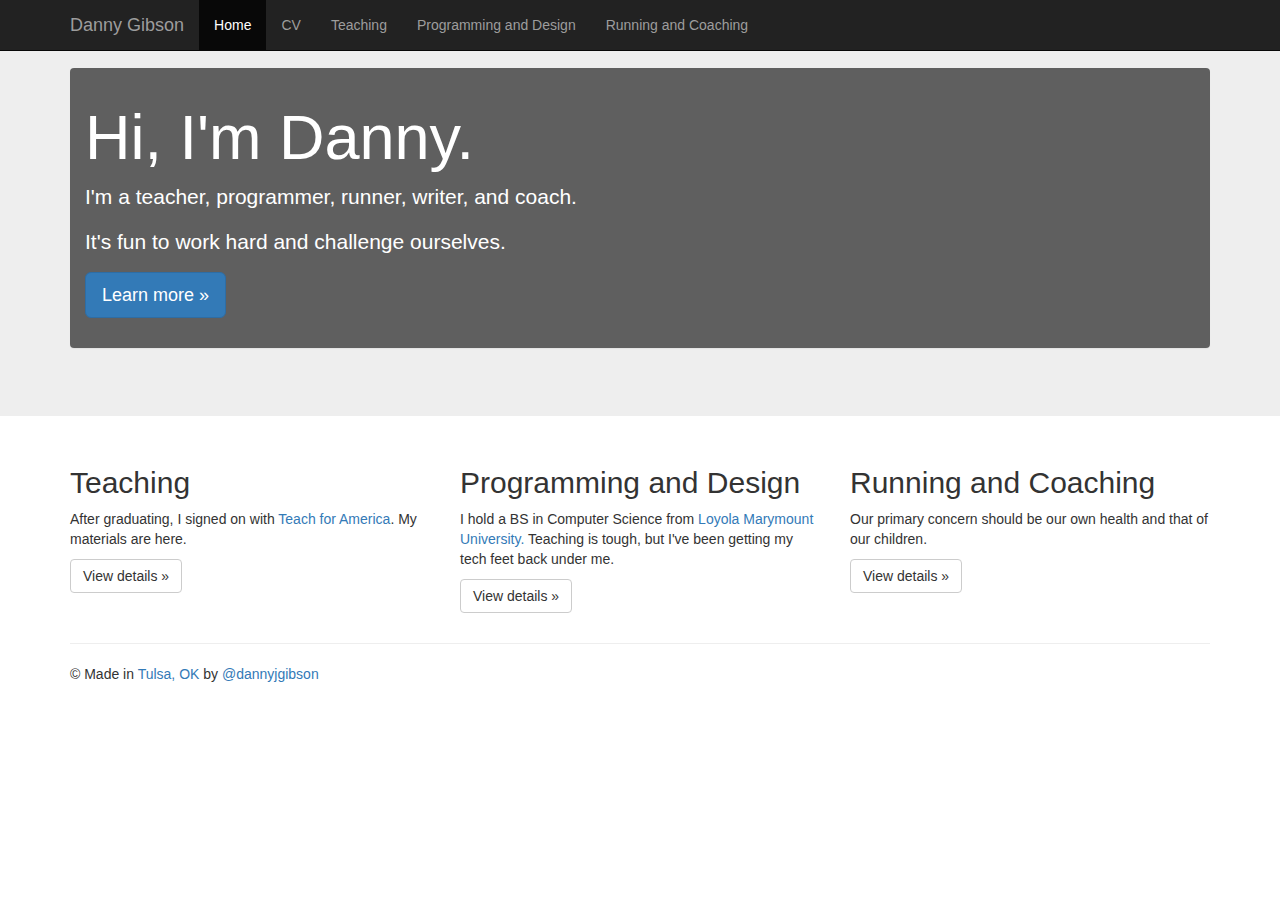
<file: index.html>
<!DOCTYPE html>
<html lang="en">
  <head>
    <meta charset="utf-8">
    <meta http-equiv="X-UA-Compatible" content="IE=edge">
    <meta name="viewport" content="width=device-width, initial-scale=1">
    <!-- The above 3 meta tags *must* come first in the head; any other head content must come *after* these tags -->
    <title>Danny J Gibson</title>

    <!-- Bootstrap -->
    <!-- HTML5 shim and Respond.js for IE8 support of HTML5 elements and media queries -->
		<link rel="stylesheet" href="https://maxcdn.bootstrapcdn.com/bootstrap/3.3.7/css/bootstrap.min.css" integrity="sha384-BVYiiSIFeK1dGmJRAkycuHAHRg32OmUcww7on3RYdg4Va+PmSTsz/K68vbdEjh4u" crossorigin="anonymous">
		<link rel="stylesheet" type="text/css"  href="static/css/index.css">
		<!-- WARNING: Respond.js doesn't work if you view the page via file:// -->
    <!--[if lt IE 9]>
      <script src="https://oss.maxcdn.com/html5shiv/3.7.3/html5shiv.min.js"></script>
      <script src="https://oss.maxcdn.com/respond/1.4.2/respond.min.js"></script>
    <![endif]-->
  </head>
  <body>


		    <nav class="navbar navbar-inverse navbar-fixed-top">
		      <div class="container">
		        <div class="navbar-header">
		          <button type="button" class="navbar-toggle collapsed" data-toggle="collapse" data-target="#navbar" aria-expanded="false" aria-controls="navbar">
		            <span class="sr-only">Toggle navigation</span>
		            <span class="icon-bar"></span>
		            <span class="icon-bar"></span>
		            <span class="icon-bar"></span>
		          </button>
		          <a class="navbar-brand" href="#">Danny Gibson</a>
		        </div>
		        <div id="navbar" class="collapse navbar-collapse">
		          <ul class="nav navbar-nav">
		            <li class="active"><a href="#">Home</a></li>
								<li><a href="static/images/resume.pdf" target="_blank">CV</a></li>
								<li><a href="./teaching/teaching-index.html">Teaching</a></li>
								<li><a href="#about">Programming and Design</a></li>
		            <li><a href="#contact">Running and Coaching</a></li>
		          </ul>
		        </div><!--/.nav-collapse -->
		      </div>
		    </nav>

    <!-- Main jumbotron for a primary marketing message or call to action -->
    <div class="jumbotron">
      <div class="container">

				<div class="panel panel-default jumbo-text-panel">
  				<div class="panel-body">
						<h1>Hi, I'm Danny.</h1>
						<p>I'm a teacher, programmer, runner, writer, and coach.</p>
						<p>It's fun to work hard and challenge ourselves.</p>
						<p><a class="btn btn-primary btn-lg" href="#" role="button">Learn more &raquo;</a></p>
  				</div>
				</div>

      </div>
    </div>

    <div class="container">
      <!-- Example row of columns -->
      <div class="row">
        <div class="col-md-4">
          <h2>Teaching</h2>
          <p>After graduating, I signed on with <a href="https://tulsa.teachforamerica.org/" target="_blank">Teach for America</a>. My materials are here.</p>
          <p><a class="btn btn-default" href="./teaching/teaching-index.html" role="button">View details &raquo;</a></p>
        </div>
        <div class="col-md-4">
          <h2>Programming and Design</h2>
          <p>I hold a BS in Computer Science from <a href="http://www.lmu.edu/" target="_blank" >Loyola Marymount University.</a> Teaching is tough, but I've been getting my tech feet back under me.</p>
          <p><a class="btn btn-default" href="#" role="button">View details &raquo;</a></p>
       </div>
        <div class="col-md-4">
          <h2>Running and Coaching</h2>
          <p>Our primary concern should be our own health and that of our children.</p>
          <p><a class="btn btn-default" href="#" role="button">View details &raquo;</a></p>
        </div>
      </div>

      <hr>

      <footer>
        <p>&copy; Made in <a href="https://www.cityoftulsa.org/">Tulsa, OK</a> by <a href="https://github.com/dannyjgibson" target="_blank">@dannyjgibson</a></p>
      </footer>
    </div> <!-- /container -->

    <!-- jQuery (necessary for Bootstrap's JavaScript plugins) -->
    <script src="https://ajax.googleapis.com/ajax/libs/jquery/1.12.4/jquery.min.js"></script>
    <!-- Include all compiled plugins (below), or include individual files as needed -->
		<!-- Latest compiled and minified JavaScript -->
		<script src="https://maxcdn.bootstrapcdn.com/bootstrap/3.3.7/js/bootstrap.min.js" integrity="sha384-Tc5IQib027qvyjSMfHjOMaLkfuWVxZxUPnCJA7l2mCWNIpG9mGCD8wGNIcPD7Txa" crossorigin="anonymous"></script>
	</body>
</html>
</file>
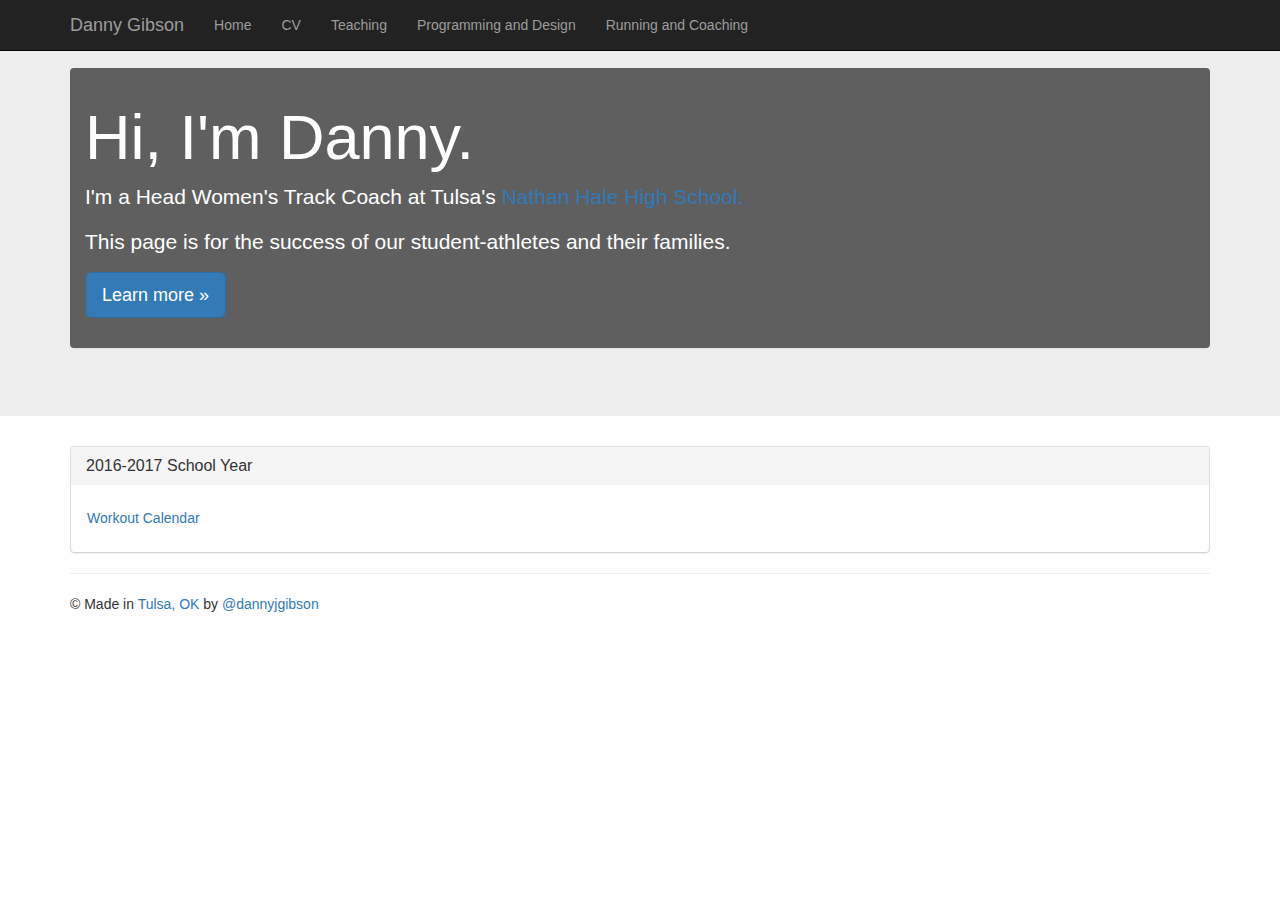
<file: coaching/coaching-index.html>
<!DOCTYPE html>
<html lang="en">
  <head>
    <meta charset="utf-8">
    <meta http-equiv="X-UA-Compatible" content="IE=edge">
    <meta name="viewport" content="width=device-width, initial-scale=1">
    <!-- The above 3 meta tags *must* come first in the head; any other head content must come *after* these tags -->
    <title>Danny J Gibson</title>

    <!-- Bootstrap -->
    <!-- HTML5 shim and Respond.js for IE8 support of HTML5 elements and media queries -->
		<link rel="stylesheet" href="https://maxcdn.bootstrapcdn.com/bootstrap/3.3.7/css/bootstrap.min.css" integrity="sha384-BVYiiSIFeK1dGmJRAkycuHAHRg32OmUcww7on3RYdg4Va+PmSTsz/K68vbdEjh4u" crossorigin="anonymous">
		<link rel="stylesheet" type="text/css"  href="../static/css/coaching-index.css">
		<!-- WARNING: Respond.js doesn't work if you view the page via file:// -->
    <!--[if lt IE 9]>
      <script src="https://oss.maxcdn.com/html5shiv/3.7.3/html5shiv.min.js"></script>
      <script src="https://oss.maxcdn.com/respond/1.4.2/respond.min.js"></script>
    <![endif]-->
  </head>
  <body>

		    <nav class="navbar navbar-inverse navbar-fixed-top">
		      <div class="container">
		        <div class="navbar-header">
		          <button type="button" class="navbar-toggle collapsed" data-toggle="collapse" data-target="#navbar" aria-expanded="false" aria-controls="navbar">
		            <span class="sr-only">Toggle navigation</span>
		            <span class="icon-bar"></span>
		            <span class="icon-bar"></span>
		            <span class="icon-bar"></span>
		          </button>
		          <a class="navbar-brand" href="#">Danny Gibson</a>
		        </div>
		        <div id="navbar" class="collapse navbar-collapse">
		          <ul class="nav navbar-nav">
		            <li><a href="../index.html">Home</a></li>
								<li><a href="../static/images/resume.pdf" target="_blank">CV</a></li>
								<li><a  href="../teaching/teaching-index.html">Teaching</a></li>
								<li><a >Programming and Design</a></li>
		            <li><a class="active">Running and Coaching</a></li>
		          </ul>
		        </div><!--/.nav-collapse -->
		      </div>
		    </nav>

    <!-- Main jumbotron for a primary marketing message or call to action -->
    <div class="jumbotron">
      <div class="container">

				<div class="panel panel-default jumbo-text-panel">
  				<div class="panel-body">
						<h1>Hi, I'm Danny.</h1>
						<p>I'm a Head Women's Track Coach at Tulsa's <a href="http://hale.tulsa.schooldesk.net/">Nathan Hale High School.</a></p>
						<p>This page is for the success of our student-athletes and their families.</p>
						<p><a class="btn btn-primary btn-lg" href="#" role="button">Learn more &raquo;</a></p>
  				</div>
				</div>

      </div>
    </div>

    <div class="container">
      <!-- Example row of columns -->
      <div class="panel-group" id="accordion" role="tablist" aria-multiselectable="true">
  <div class="panel panel-default">
    <div class="panel-heading" role="tab" id="headingOne">
      <h4 class="panel-title">
        <div class="collapsed" role="button" data-toggle="collapse" data-parent="#accordion" href="#collapseOne" aria-expanded="false" aria-controls="collapseOne">
          2016-2017 School Year
        </div>
      </h4>
    </div>
    <div class="panel">
      <div class="panel-body">
        <h5>
          <a href="./mid-d-training.pdf">Workout Calendar</a>
        </h5>
      </div>
    </div>
  </div>
</div>
      <hr>

      <footer>
        <p>&copy; Made in <a href="https://www.cityoftulsa.org/">Tulsa, OK</a> by <a href="https://github.com/dannyjgibson" target="_blank">@dannyjgibson</a></p>
      </footer>
    </div> <!-- /container -->

    <!-- jQuery (necessary for Bootstrap's JavaScript plugins) -->
    <script src="https://ajax.googleapis.com/ajax/libs/jquery/1.12.4/jquery.min.js"></script>
    <!-- Include all compiled plugins (below), or include individual files as needed -->
		<!-- Latest compiled and minified JavaScript -->
		<script src="https://maxcdn.bootstrapcdn.com/bootstrap/3.3.7/js/bootstrap.min.js" integrity="sha384-Tc5IQib027qvyjSMfHjOMaLkfuWVxZxUPnCJA7l2mCWNIpG9mGCD8wGNIcPD7Txa" crossorigin="anonymous"></script>
	</body>
</html>
</file>
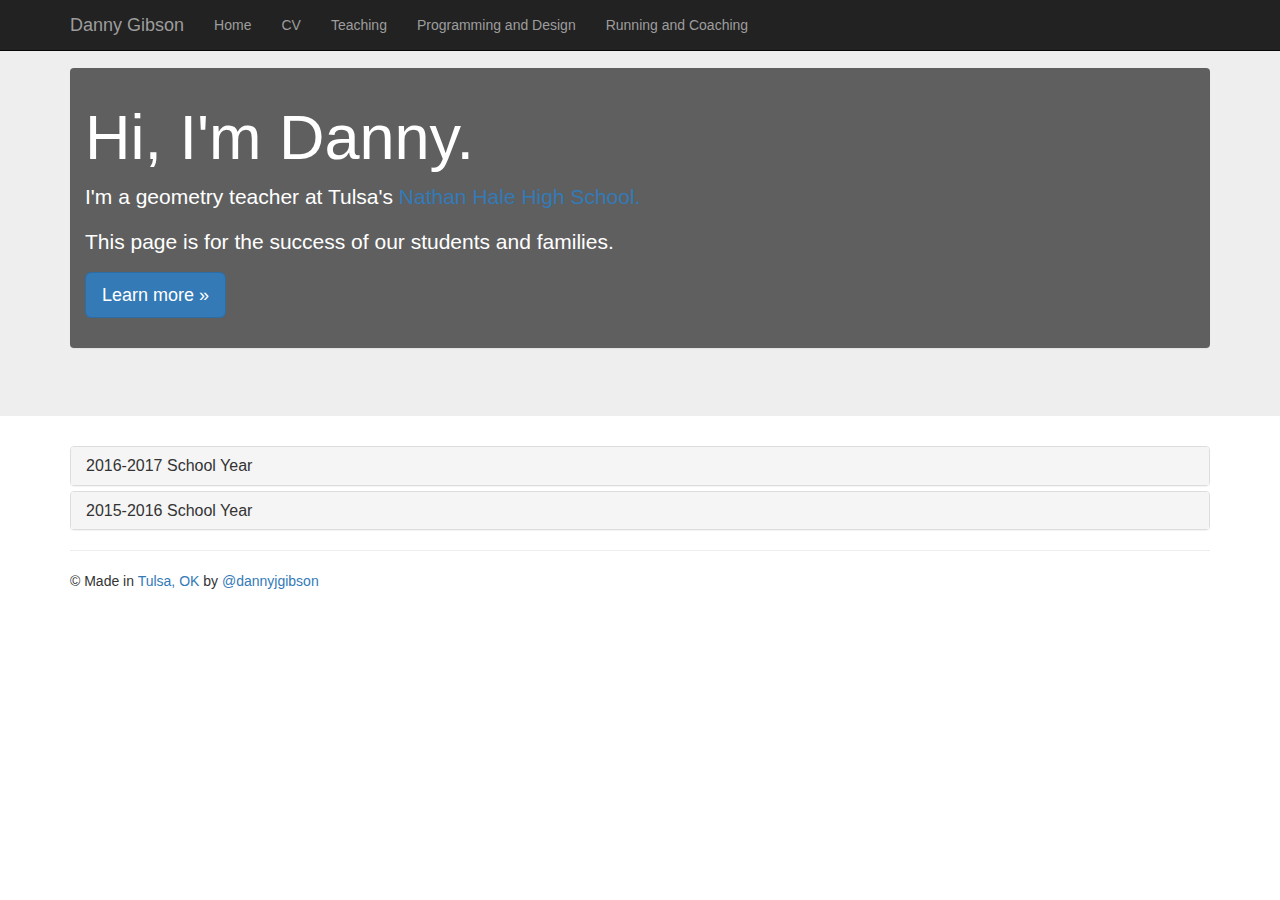
<file: teaching/teaching-index.html>
<!DOCTYPE html>
<html lang="en">
  <head>
    <meta charset="utf-8">
    <meta http-equiv="X-UA-Compatible" content="IE=edge">
    <meta name="viewport" content="width=device-width, initial-scale=1">
    <!-- The above 3 meta tags *must* come first in the head; any other head content must come *after* these tags -->
    <title>Danny J Gibson</title>

    <!-- Bootstrap -->
    <!-- HTML5 shim and Respond.js for IE8 support of HTML5 elements and media queries -->
		<link rel="stylesheet" href="https://maxcdn.bootstrapcdn.com/bootstrap/3.3.7/css/bootstrap.min.css" integrity="sha384-BVYiiSIFeK1dGmJRAkycuHAHRg32OmUcww7on3RYdg4Va+PmSTsz/K68vbdEjh4u" crossorigin="anonymous">
		<link rel="stylesheet" type="text/css"  href="../static/css/teaching-index.css">
		<!-- WARNING: Respond.js doesn't work if you view the page via file:// -->
    <!--[if lt IE 9]>
      <script src="https://oss.maxcdn.com/html5shiv/3.7.3/html5shiv.min.js"></script>
      <script src="https://oss.maxcdn.com/respond/1.4.2/respond.min.js"></script>
    <![endif]-->
  </head>
  <body>

		    <nav class="navbar navbar-inverse navbar-fixed-top">
		      <div class="container">
		        <div class="navbar-header">
		          <button type="button" class="navbar-toggle collapsed" data-toggle="collapse" data-target="#navbar" aria-expanded="false" aria-controls="navbar">
		            <span class="sr-only">Toggle navigation</span>
		            <span class="icon-bar"></span>
		            <span class="icon-bar"></span>
		            <span class="icon-bar"></span>
		          </button>
		          <a class="navbar-brand" href="#">Danny Gibson</a>
		        </div>
		        <div id="navbar" class="collapse navbar-collapse">
		          <ul class="nav navbar-nav">
		            <li><a href="../index.html">Home</a></li>
								<li><a href="../static/images/resume.pdf" target="_blank">CV</a></li>
								<li><a class="active"">Teaching</a></li>
								<li><a href="#about">Programming and Design</a></li>
		            <li><a href="../coaching/coaching-index.html">Running and Coaching</a></li>
		          </ul>
		        </div><!--/.nav-collapse -->
		      </div>
		    </nav>

    <!-- Main jumbotron for a primary marketing message or call to action -->
    <div class="jumbotron">
      <div class="container">

				<div class="panel panel-default jumbo-text-panel">
  				<div class="panel-body">
						<h1>Hi, I'm Danny.</h1>
						<p>I'm a geometry teacher at Tulsa's <a href="http://hale.tulsa.schooldesk.net/">Nathan Hale High School.</a></p>
						<p>This page is for the success of our students and families.</p>
						<p><a class="btn btn-primary btn-lg" href="#" role="button">Learn more &raquo;</a></p>
  				</div>
				</div>

      </div>
    </div>

    <div class="container">
      <!-- Example row of columns -->
      <div class="panel-group" id="accordion" role="tablist" aria-multiselectable="true">
  <div class="panel panel-default">
    <div class="panel-heading" role="tab" id="headingOne">
      <h4 class="panel-title">
        <a class="collapsed" role="button" data-toggle="collapse" data-parent="#accordion" href="#collapseOne" aria-expanded="false" aria-controls="collapseOne">
          2016-2017 School Year
        </a>
      </h4>
    </div>
    <div id="collapseOne" class="panel-collapse collapse" role="tabpanel" aria-labelledby="headingOne">
      <div class="panel-body">
        <h5>
          <a href="./geometry/16-17/syllabus.pdf">Syllabus and Expectations</a>
        </h5>
        <h5>
          <a href="./geometry/16-17/exit-tickets/exit-ticket-redos.pdf">Exit Tickets</a>
        </h5>
        <p>
          Once you know which exit tickets, you're failing, just redo the first 4 problems.
        </p>
      </div>
    </div>
  </div>
  <div class="panel panel-default">
    <div class="panel-heading" role="tab" id="headingTwo">
      <h4 class="panel-title">
        <a class="collapsed" role="button" data-toggle="collapse" data-parent="#accordion" href="#collapseTwo" aria-expanded="false" aria-controls="collapseTwo">
          2015-2016 School Year
        </a>
      </h4>
    </div>
    <div id="collapseTwo" class="panel-collapse collapse" role="tabpanel" aria-labelledby="headingTwo">
      <div class="panel-body">
        I'll start backfilling this, But I believe the more recent stuff is more important.
      </div>
    </div>
  </div>
</div>
      <hr>

      <footer>
        <p>&copy; Made in <a href="https://www.cityoftulsa.org/">Tulsa, OK</a> by <a href="https://github.com/dannyjgibson" target="_blank">@dannyjgibson</a></p>
      </footer>
    </div> <!-- /container -->

    <!-- jQuery (necessary for Bootstrap's JavaScript plugins) -->
    <script src="https://ajax.googleapis.com/ajax/libs/jquery/1.12.4/jquery.min.js"></script>
    <!-- Include all compiled plugins (below), or include individual files as needed -->
		<!-- Latest compiled and minified JavaScript -->
		<script src="https://maxcdn.bootstrapcdn.com/bootstrap/3.3.7/js/bootstrap.min.js" integrity="sha384-Tc5IQib027qvyjSMfHjOMaLkfuWVxZxUPnCJA7l2mCWNIpG9mGCD8wGNIcPD7Txa" crossorigin="anonymous"></script>
	</body>
</html>
</file>
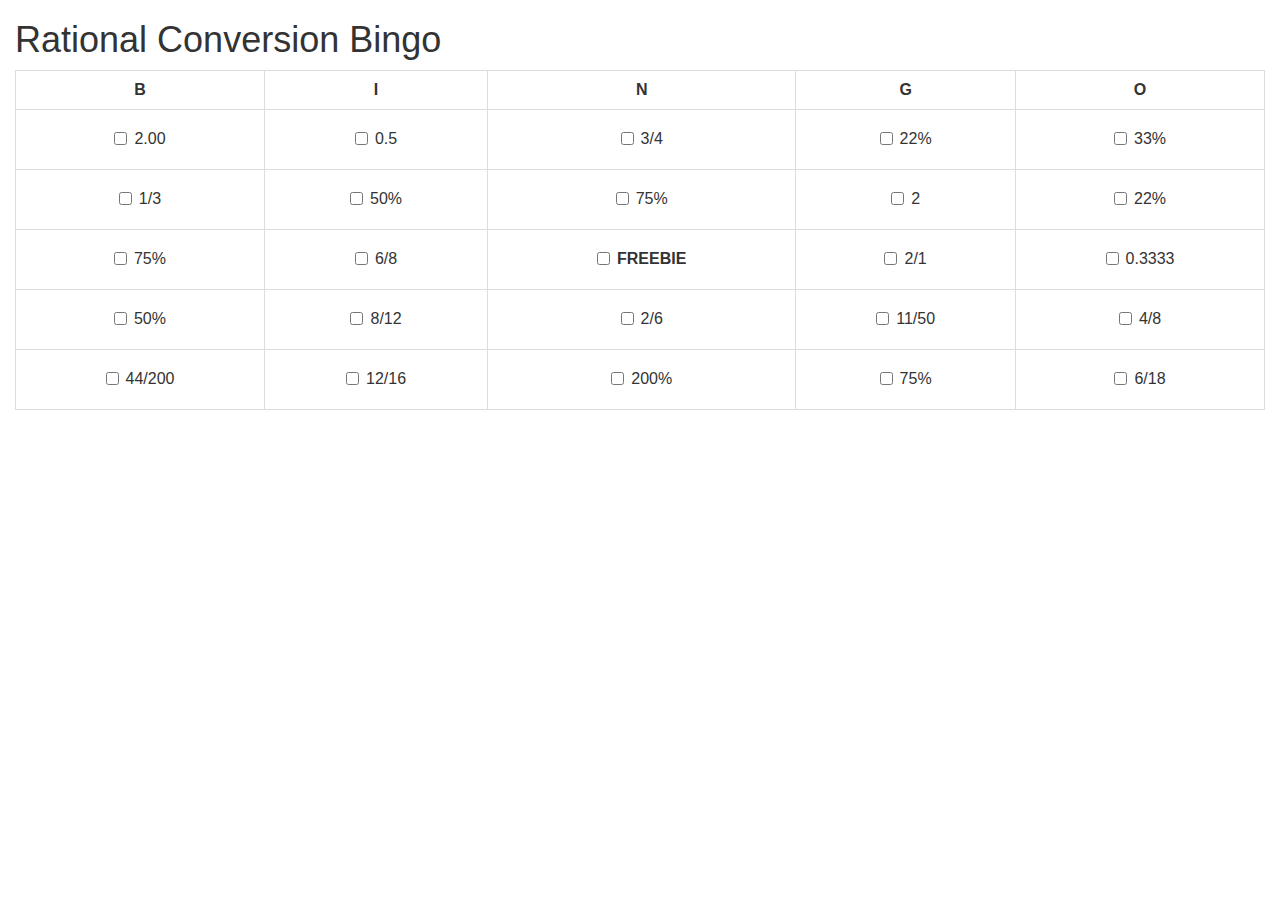
<file: teaching/bingo/1.html>
<html>
<link rel="stylesheet" href="https://maxcdn.bootstrapcdn.com/bootstrap/3.3.7/css/bootstrap.min.css" integrity="sha384-BVYiiSIFeK1dGmJRAkycuHAHRg32OmUcww7on3RYdg4Va+PmSTsz/K68vbdEjh4u" crossorigin="anonymous">
<script src="https://maxcdn.bootstrapcdn.com/bootstrap/3.3.7/js/bootstrap.min.js" integrity="sha384-Tc5IQib027qvyjSMfHjOMaLkfuWVxZxUPnCJA7l2mCWNIpG9mGCD8wGNIcPD7Txa" crossorigin="anonymous"></script>
<div class="container-fluid">
  <h1>
    Rational Conversion Bingo
  </h1>
  <table class="table table-bordered">
    <tr>
      <th>B</th>
      <th>I</th>
      <th>N</th>
      <th>G</th>
      <th>O</th>
    </tr>
    <tr>
      <td>
        <div class="checkbox">
          <label><input type="checkbox" value="">2.00</label>
        </div>
      </td>
      <td>
        <div class="checkbox">
          <label><input type="checkbox" value="">0.5</label>
        </div>
      </td>
      <td>
        <div class="checkbox">
          <label><input type="checkbox" value="">3/4</label>
        </div>
      </td>
      <td>
        <div class="checkbox">
          <label><input type="checkbox" value="">22%</label>
        </div>
      </td>
      <td>
        <div class="checkbox">
          <label><input type="checkbox" value="">33%</label>
        </div>
      </td>
    </tr>
    <tr>
      <td>
        <div class="checkbox">
          <label><input type="checkbox" value="">1/3</label>
        </div>
      </td>
      <td>
        <div class="checkbox">
          <label><input type="checkbox" value="">50%</label>
        </div>
      </td>
      <td>
        <div class="checkbox">
          <label><input type="checkbox" value="">75%</label>
        </div>
      </td>
      <td>
        <div class="checkbox">
          <label><input type="checkbox" value="">2</label>
        </div>
      </td>
      <td>
        <div class="checkbox">
          <label><input type="checkbox" value="">22%</label>
        </div>
      </td>
    </tr>
    <tr>
      <td>
        <div class="checkbox">
          <label><input type="checkbox" value="">75%</label>
        </div>
      </td>
      <td>
        <div class="checkbox">
          <label><input type="checkbox" value="">6/8</label>
        </div>
      </td>
      <td>
        <div class="checkbox">
          <label><input type="checkbox" value=""><b>FREEBIE</b></label>
        </div>
      </td>
      <td>
        <div class="checkbox">
          <label><input type="checkbox" value="">2/1</label>
        </div>
      </td>
      <td>
        <div class="checkbox">
          <label><input type="checkbox" value="">0.3333</label>
        </div>
      </td>
    </tr>
    <tr>
      <td>
        <div class="checkbox">
          <label><input type="checkbox" value="">50%</label>
        </div>
      </td>
      <td>
        <div class="checkbox">
          <label><input type="checkbox" value="">8/12</label>
        </div>
      </td>
      <td>
        <div class="checkbox">
          <label><input type="checkbox" value="">2/6</label>
        </div>
      </td>
      <td>
        <div class="checkbox">
          <label><input type="checkbox" value="">11/50</label>
        </div>
      </td>
      <td>
        <div class="checkbox">
          <label><input type="checkbox" value="">4/8</label>
        </div>
      </td>
    </tr>
    <tr>
      <td>
        <div class="checkbox">
          <label><input type="checkbox" value="">44/200</label>
        </div>
      </td>
      <td>
        <div class="checkbox">
          <label><input type="checkbox" value="">12/16</label>
        </div>
      </td>
      <td>
        <div class="checkbox">
          <label><input type="checkbox" value="">200%</label>
        </div>
      </td>
      <td>
        <div class="checkbox">
          <label><input type="checkbox" value="">75%</label>
        </div>
      </td>
      <td>
        <div class="checkbox">
          <label><input type="checkbox" value="">6/18</label>
        </div>
      </td>
    </tr>
  </table>
</div>
</html>

<style>
  th {
    text-align: center;
  }
  tbody {
    text-align: center;
  }
</style>
<script>

</script>
</file>
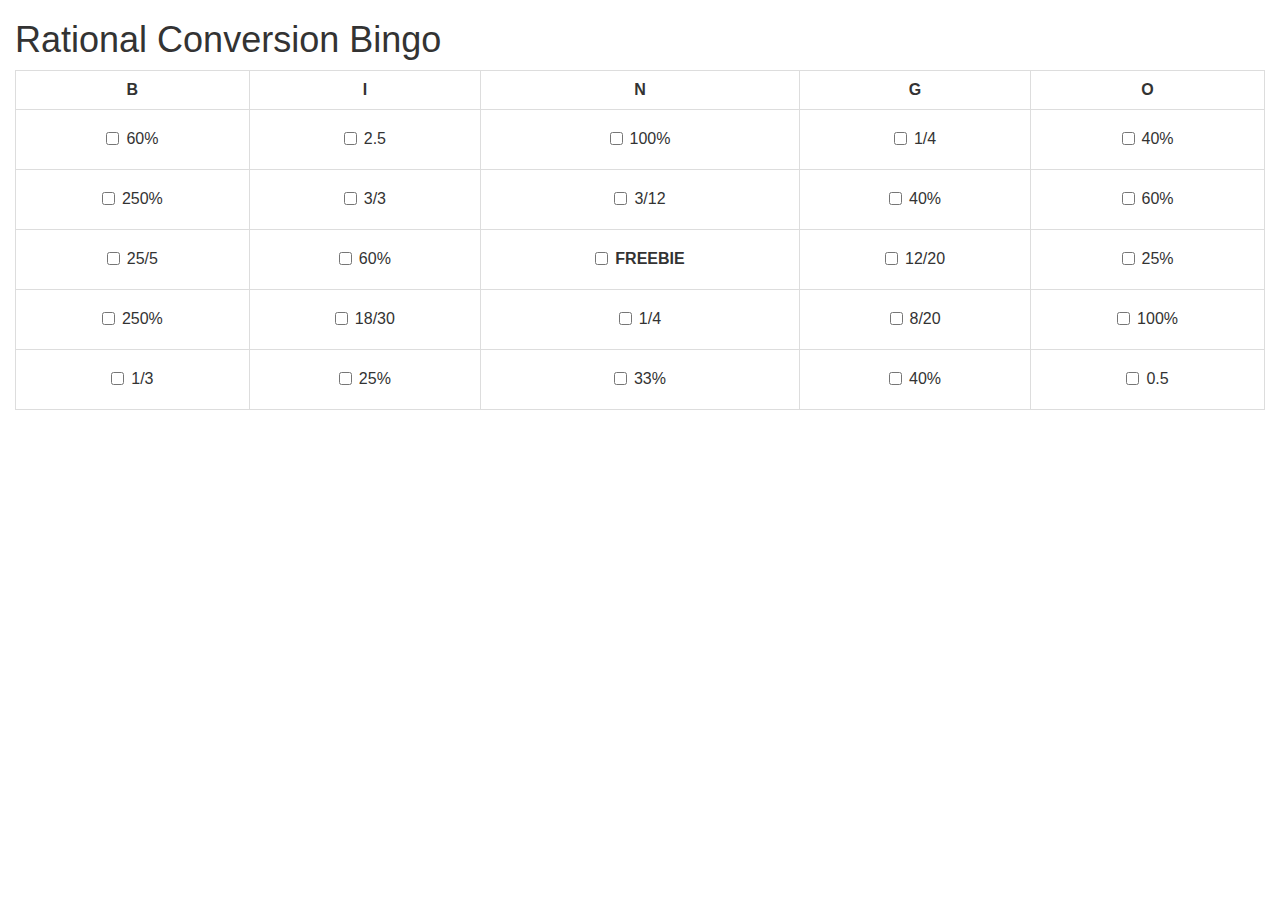
<file: teaching/bingo/2.html>
<html>
<link rel="stylesheet" href="https://maxcdn.bootstrapcdn.com/bootstrap/3.3.7/css/bootstrap.min.css" integrity="sha384-BVYiiSIFeK1dGmJRAkycuHAHRg32OmUcww7on3RYdg4Va+PmSTsz/K68vbdEjh4u" crossorigin="anonymous">
<script src="https://maxcdn.bootstrapcdn.com/bootstrap/3.3.7/js/bootstrap.min.js" integrity="sha384-Tc5IQib027qvyjSMfHjOMaLkfuWVxZxUPnCJA7l2mCWNIpG9mGCD8wGNIcPD7Txa" crossorigin="anonymous"></script>
<div class="container-fluid">
  <h1>
    Rational Conversion Bingo
  </h1>
  <table class="table table-bordered">
    <tr>
      <th>B</th>
      <th>I</th>
      <th>N</th>
      <th>G</th>
      <th>O</th>
    </tr>
    <tr>
      <td>
        <div class="checkbox">
          <label><input type="checkbox" value="">60%</label>
        </div>
      </td>
      <td>
        <div class="checkbox">
          <label><input type="checkbox" value="">2.5</label>
        </div>
      </td>
      <td>
        <div class="checkbox">
          <label><input type="checkbox" value="">100%</label>
        </div>
      </td>
      <td>
        <div class="checkbox">
          <label><input type="checkbox" value="">1/4</label>
        </div>
      </td>
      <td>
        <div class="checkbox">
          <label><input type="checkbox" value="">40%</label>
        </div>
      </td>
    </tr>
    <tr>
      <td>
        <div class="checkbox">
          <label><input type="checkbox" value="">250%</label>
        </div>
      </td>
      <td>
        <div class="checkbox">
          <label><input type="checkbox" value="">3/3</label>
        </div>
      </td>
      <td>
        <div class="checkbox">
          <label><input type="checkbox" value="">3/12</label>
        </div>
      </td>
      <td>
        <div class="checkbox">
          <label><input type="checkbox" value="">40%</label>
        </div>
      </td>
      <td>
        <div class="checkbox">
          <label><input type="checkbox" value="">60%</label>
        </div>
      </td>
    </tr>
    <tr>
      <td>
        <div class="checkbox">
          <label><input type="checkbox" value="">25/5</label>
        </div>
      </td>
      <td>
        <div class="checkbox">
          <label><input type="checkbox" value="">60%</label>
        </div>
      </td>
      <td>
        <div class="checkbox">
          <label><input type="checkbox" value=""><b>FREEBIE</b></label>
        </div>
      </td>
      <td>
        <div class="checkbox">
          <label><input type="checkbox" value="">12/20</label>
        </div>
      </td>
      <td>
        <div class="checkbox">
          <label><input type="checkbox" value="">25%</label>
        </div>
      </td>
    </tr>
    <tr>
      <td>
        <div class="checkbox">
          <label><input type="checkbox" value="">250%</label>
        </div>
      </td>
      <td>
        <div class="checkbox">
          <label><input type="checkbox" value="">18/30</label>
        </div>
      </td>
      <td>
        <div class="checkbox">
          <label><input type="checkbox" value="">1/4</label>
        </div>
      </td>
      <td>
        <div class="checkbox">
          <label><input type="checkbox" value="">8/20</label>
        </div>
      </td>
      <td>
        <div class="checkbox">
          <label><input type="checkbox" value="">100%</label>
        </div>
      </td>
    </tr>
    <tr>
      <td>
        <div class="checkbox">
          <label><input type="checkbox" value="">1/3</label>
        </div>
      </td>
      <td>
        <div class="checkbox">
          <label><input type="checkbox" value="">25%</label>
        </div>
      </td>
      <td>
        <div class="checkbox">
          <label><input type="checkbox" value="">33%</label>
        </div>
      </td>
      <td>
        <div class="checkbox">
          <label><input type="checkbox" value="">40%</label>
        </div>
      </td>
      <td>
        <div class="checkbox">
          <label><input type="checkbox" value="">0.5</label>
        </div>
      </td>
    </tr>
  </table>
</div>
</html>

<style>
  th {
    text-align: center;
  }
  tbody {
    text-align: center;
  }
</style>
<script>

</script>
</file>
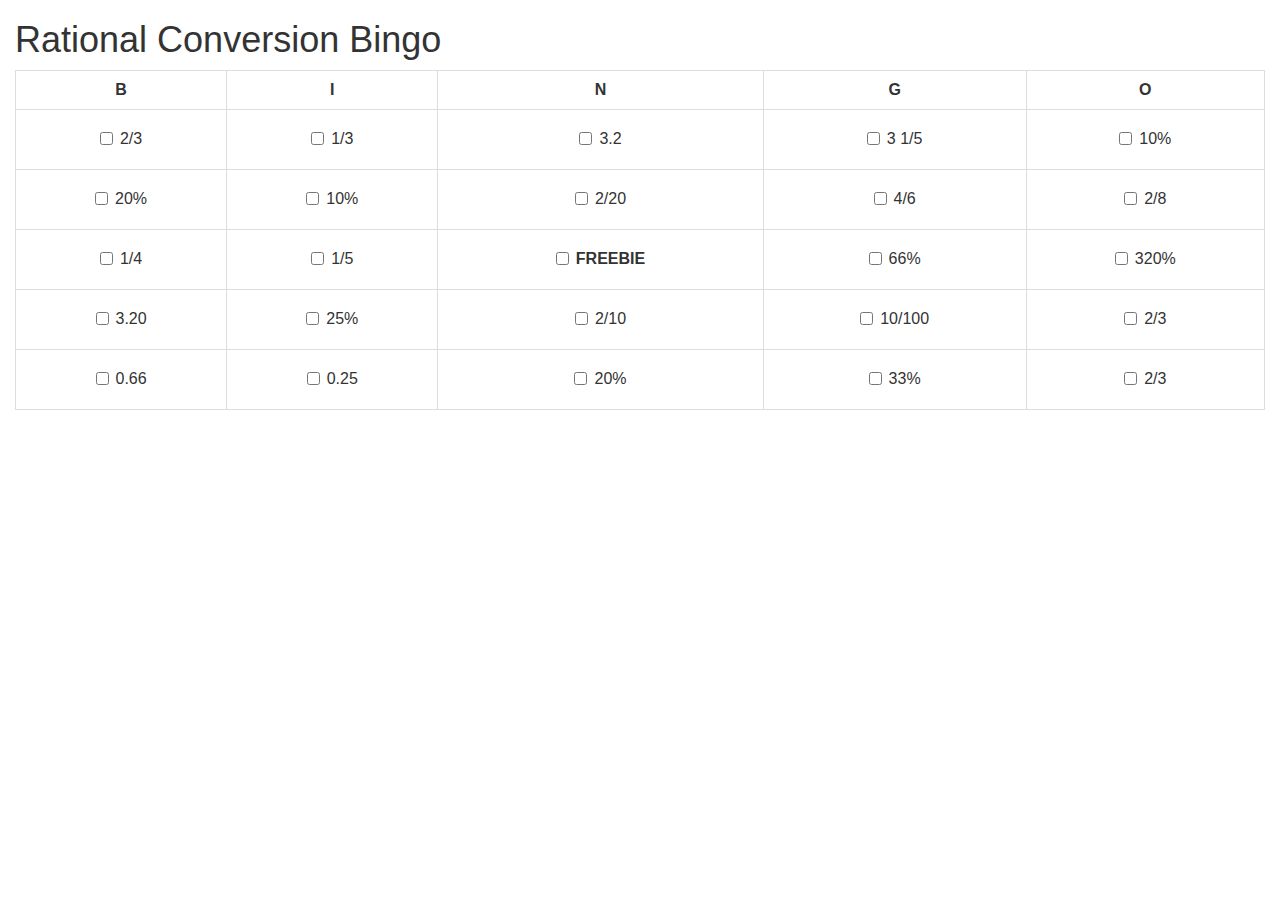
<file: teaching/bingo/3.html>
<html>
<link rel="stylesheet" href="https://maxcdn.bootstrapcdn.com/bootstrap/3.3.7/css/bootstrap.min.css" integrity="sha384-BVYiiSIFeK1dGmJRAkycuHAHRg32OmUcww7on3RYdg4Va+PmSTsz/K68vbdEjh4u" crossorigin="anonymous">
<script src="https://maxcdn.bootstrapcdn.com/bootstrap/3.3.7/js/bootstrap.min.js" integrity="sha384-Tc5IQib027qvyjSMfHjOMaLkfuWVxZxUPnCJA7l2mCWNIpG9mGCD8wGNIcPD7Txa" crossorigin="anonymous"></script>
<div class="container-fluid">
  <h1>
    Rational Conversion Bingo
  </h1>
  <table class="table table-bordered">
    <tr>
      <th>B</th>
      <th>I</th>
      <th>N</th>
      <th>G</th>
      <th>O</th>
    </tr>
    <tr>
      <td>
        <div class="checkbox">
          <label><input type="checkbox" value="">2/3</label>
        </div>
      </td>
      <td>
        <div class="checkbox">
          <label><input type="checkbox" value="">1/3</label>
        </div>
      </td>
      <td>
        <div class="checkbox">
          <label><input type="checkbox" value="">3.2</label>
        </div>
      </td>
      <td>
        <div class="checkbox">
          <label><input type="checkbox" value="">3 1/5</label>
        </div>
      </td>
      <td>
        <div class="checkbox">
          <label><input type="checkbox" value="">10%</label>
        </div>
      </td>
    </tr>
    <tr>
      <td>
        <div class="checkbox">
          <label><input type="checkbox" value="">20%</label>
        </div>
      </td>
      <td>
        <div class="checkbox">
          <label><input type="checkbox" value="">10%</label>
        </div>
      </td>
      <td>
        <div class="checkbox">
          <label><input type="checkbox" value="">2/20</label>
        </div>
      </td>
      <td>
        <div class="checkbox">
          <label><input type="checkbox" value="">4/6</label>
        </div>
      </td>
      <td>
        <div class="checkbox">
          <label><input type="checkbox" value="">2/8</label>
        </div>
      </td>
    </tr>
    <tr>
      <td>
        <div class="checkbox">
          <label><input type="checkbox" value="">1/4</label>
        </div>
      </td>
      <td>
        <div class="checkbox">
          <label><input type="checkbox" value="">1/5</label>
        </div>
      </td>
      <td>
        <div class="checkbox">
          <label><input type="checkbox" value=""><b>FREEBIE</b></label>
        </div>
      </td>
      <td>
        <div class="checkbox">
          <label><input type="checkbox" value="">66%</label>
        </div>
      </td>
      <td>
        <div class="checkbox">
          <label><input type="checkbox" value="">320%</label>
        </div>
      </td>
    </tr>
    <tr>
      <td>
        <div class="checkbox">
          <label><input type="checkbox" value="">3.20</label>
        </div>
      </td>
      <td>
        <div class="checkbox">
          <label><input type="checkbox" value="">25%</label>
        </div>
      </td>
      <td>
        <div class="checkbox">
          <label><input type="checkbox" value="">2/10</label>
        </div>
      </td>
      <td>
        <div class="checkbox">
          <label><input type="checkbox" value="">10/100</label>
        </div>
      </td>
      <td>
        <div class="checkbox">
          <label><input type="checkbox" value="">2/3</label>
        </div>
      </td>
    </tr>
    <tr>
      <td>
        <div class="checkbox">
          <label><input type="checkbox" value="">0.66</label>
        </div>
      </td>
      <td>
        <div class="checkbox">
          <label><input type="checkbox" value="">0.25</label>
        </div>
      </td>
      <td>
        <div class="checkbox">
          <label><input type="checkbox" value="">20%</label>
        </div>
      </td>
      <td>
        <div class="checkbox">
          <label><input type="checkbox" value="">33%</label>
        </div>
      </td>
      <td>
        <div class="checkbox">
          <label><input type="checkbox" value="">2/3</label>
        </div>
      </td>
    </tr>
  </table>
</div>
</html>

<style>
  th {
    text-align: center;
  }
  tbody {
    text-align: center;
  }
</style>
<script>

</script>
</file>
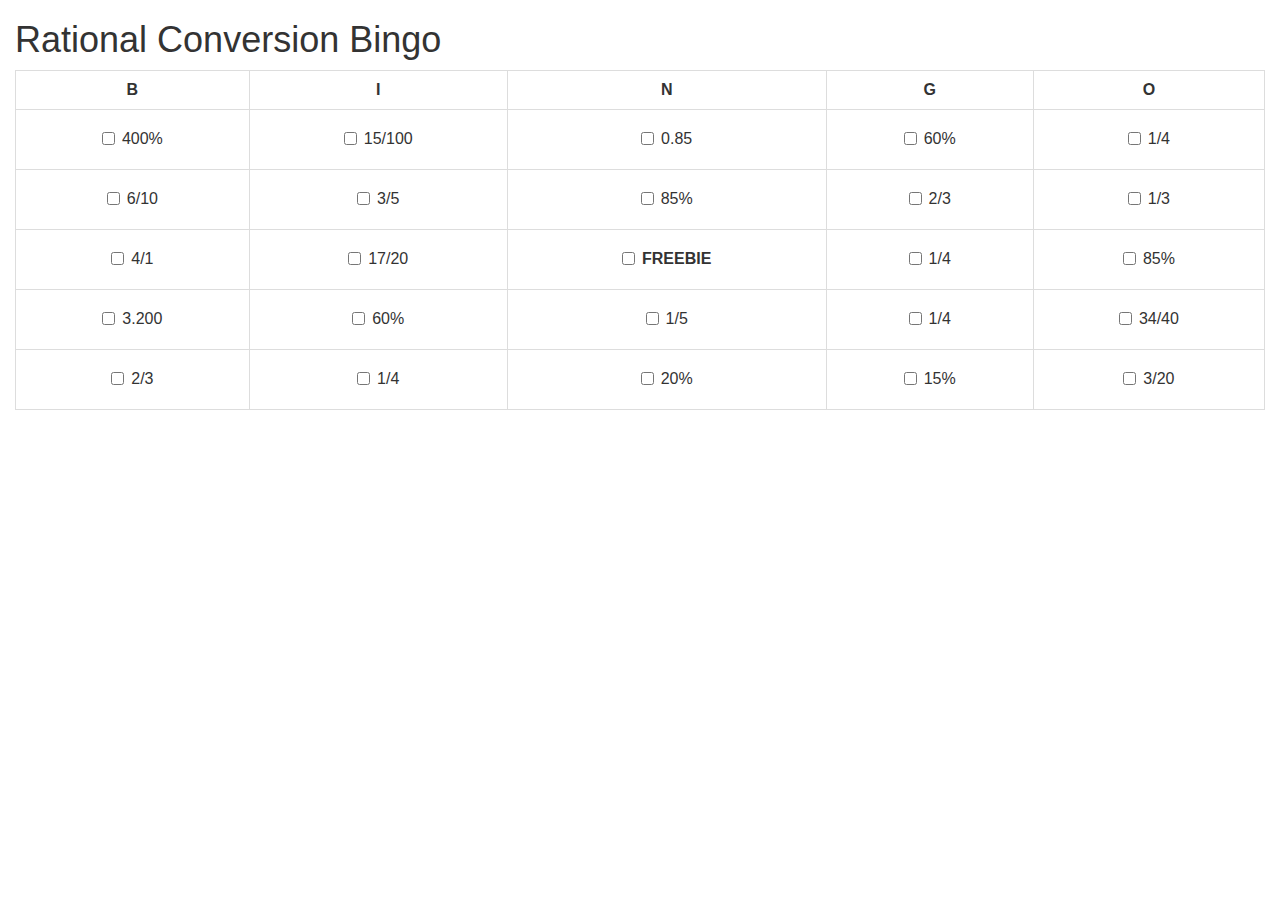
<file: teaching/bingo/4.html>
<html>
<link rel="stylesheet" href="https://maxcdn.bootstrapcdn.com/bootstrap/3.3.7/css/bootstrap.min.css" integrity="sha384-BVYiiSIFeK1dGmJRAkycuHAHRg32OmUcww7on3RYdg4Va+PmSTsz/K68vbdEjh4u" crossorigin="anonymous">
<script src="https://maxcdn.bootstrapcdn.com/bootstrap/3.3.7/js/bootstrap.min.js" integrity="sha384-Tc5IQib027qvyjSMfHjOMaLkfuWVxZxUPnCJA7l2mCWNIpG9mGCD8wGNIcPD7Txa" crossorigin="anonymous"></script>
<div class="container-fluid">
  <h1>
    Rational Conversion Bingo
  </h1>
  <table class="table table-bordered">
    <tr>
      <th>B</th>
      <th>I</th>
      <th>N</th>
      <th>G</th>
      <th>O</th>
    </tr>
    <tr>
      <td>
        <div class="checkbox">
          <label><input type="checkbox" value="">400%</label>
        </div>
      </td>
      <td>
        <div class="checkbox">
          <label><input type="checkbox" value="">15/100</label>
        </div>
      </td>
      <td>
        <div class="checkbox">
          <label><input type="checkbox" value="">0.85</label>
        </div>
      </td>
      <td>
        <div class="checkbox">
          <label><input type="checkbox" value="">60%</label>
        </div>
      </td>
      <td>
        <div class="checkbox">
          <label><input type="checkbox" value="">1/4</label>
        </div>
      </td>
    </tr>
    <tr>
      <td>
        <div class="checkbox">
          <label><input type="checkbox" value="">6/10</label>
        </div>
      </td>
      <td>
        <div class="checkbox">
          <label><input type="checkbox" value="">3/5</label>
        </div>
      </td>
      <td>
        <div class="checkbox">
          <label><input type="checkbox" value="">85%</label>
        </div>
      </td>
      <td>
        <div class="checkbox">
          <label><input type="checkbox" value="">2/3</label>
        </div>
      </td>
      <td>
        <div class="checkbox">
          <label><input type="checkbox" value="">1/3</label>
        </div>
      </td>
    </tr>
    <tr>
      <td>
        <div class="checkbox">
          <label><input type="checkbox" value="">4/1</label>
        </div>
      </td>
      <td>
        <div class="checkbox">
          <label><input type="checkbox" value="">17/20</label>
        </div>
      </td>
      <td>
        <div class="checkbox">
          <label><input type="checkbox" value=""><b>FREEBIE</b></label>
        </div>
      </td>
      <td>
        <div class="checkbox">
          <label><input type="checkbox" value="">1/4</label>
        </div>
      </td>
      <td>
        <div class="checkbox">
          <label><input type="checkbox" value="">85%</label>
        </div>
      </td>
    </tr>
    <tr>
      <td>
        <div class="checkbox">
          <label><input type="checkbox" value="">3.200</label>
        </div>
      </td>
      <td>
        <div class="checkbox">
          <label><input type="checkbox" value="">60%</label>
        </div>
      </td>
      <td>
        <div class="checkbox">
          <label><input type="checkbox" value="">1/5</label>
        </div>
      </td>
      <td>
        <div class="checkbox">
          <label><input type="checkbox" value="">1/4</label>
        </div>
      </td>
      <td>
        <div class="checkbox">
          <label><input type="checkbox" value="">34/40</label>
        </div>
      </td>
    </tr>
    <tr>
      <td>
        <div class="checkbox">
          <label><input type="checkbox" value="">2/3</label>
        </div>
      </td>
      <td>
        <div class="checkbox">
          <label><input type="checkbox" value="">1/4</label>
        </div>
      </td>
      <td>
        <div class="checkbox">
          <label><input type="checkbox" value="">20%</label>
        </div>
      </td>
      <td>
        <div class="checkbox">
          <label><input type="checkbox" value="">15%</label>
        </div>
      </td>
      <td>
        <div class="checkbox">
          <label><input type="checkbox" value="">3/20</label>
        </div>
      </td>
    </tr>
  </table>
</div>
</html>

<style>
  th {
    text-align: center;
  }
  tbody {
    text-align: center;
  }
</style>
<script>

</script>
</file>
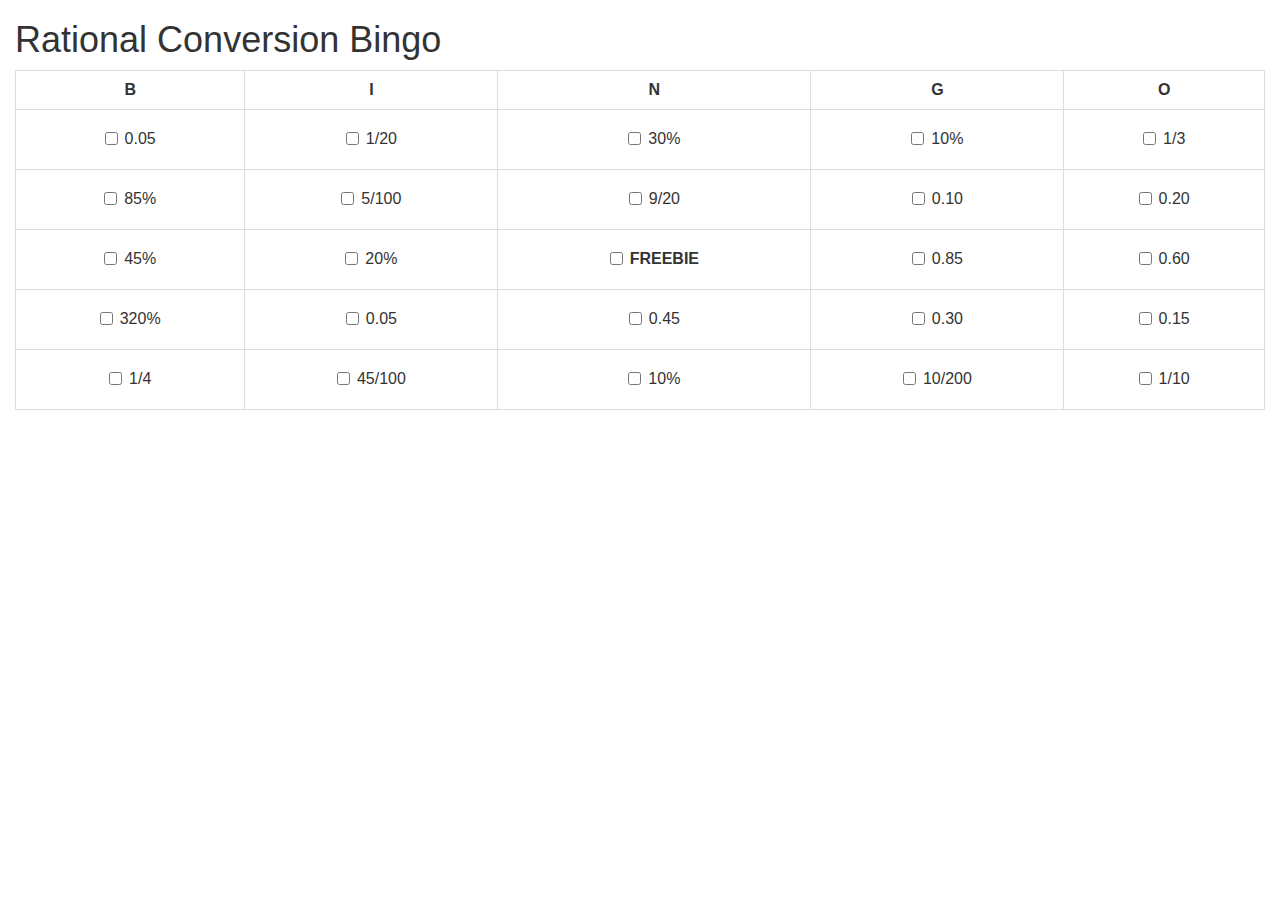
<file: teaching/bingo/5.html>
<html>
<link rel="stylesheet" href="https://maxcdn.bootstrapcdn.com/bootstrap/3.3.7/css/bootstrap.min.css" integrity="sha384-BVYiiSIFeK1dGmJRAkycuHAHRg32OmUcww7on3RYdg4Va+PmSTsz/K68vbdEjh4u" crossorigin="anonymous">
<script src="https://maxcdn.bootstrapcdn.com/bootstrap/3.3.7/js/bootstrap.min.js" integrity="sha384-Tc5IQib027qvyjSMfHjOMaLkfuWVxZxUPnCJA7l2mCWNIpG9mGCD8wGNIcPD7Txa" crossorigin="anonymous"></script>
<div class="container-fluid">
  <h1>
    Rational Conversion Bingo
  </h1>
  <table class="table table-bordered">
    <tr>
      <th>B</th>
      <th>I</th>
      <th>N</th>
      <th>G</th>
      <th>O</th>
    </tr>
    <tr>
      <td>
        <div class="checkbox">
          <label><input type="checkbox" value="">0.05</label>
        </div>
      </td>
      <td>
        <div class="checkbox">
          <label><input type="checkbox" value="">1/20</label>
        </div>
      </td>
      <td>
        <div class="checkbox">
          <label><input type="checkbox" value="">30%</label>
        </div>
      </td>
      <td>
        <div class="checkbox">
          <label><input type="checkbox" value="">10%</label>
        </div>
      </td>
      <td>
        <div class="checkbox">
          <label><input type="checkbox" value="">1/3</label>
        </div>
      </td>
    </tr>
    <tr>
      <td>
        <div class="checkbox">
          <label><input type="checkbox" value="">85%</label>
        </div>
      </td>
      <td>
        <div class="checkbox">
          <label><input type="checkbox" value="">5/100</label>
        </div>
      </td>
      <td>
        <div class="checkbox">
          <label><input type="checkbox" value="">9/20</label>
        </div>
      </td>
      <td>
        <div class="checkbox">
          <label><input type="checkbox" value="">0.10</label>
        </div>
      </td>
      <td>
        <div class="checkbox">
          <label><input type="checkbox" value="">0.20</label>
        </div>
      </td>
    </tr>
    <tr>
      <td>
        <div class="checkbox">
          <label><input type="checkbox" value="">45%</label>
        </div>
      </td>
      <td>
        <div class="checkbox">
          <label><input type="checkbox" value="">20%</label>
        </div>
      </td>
      <td>
        <div class="checkbox">
          <label><input type="checkbox" value=""><b>FREEBIE</b></label>
        </div>
      </td>
      <td>
        <div class="checkbox">
          <label><input type="checkbox" value="">0.85</label>
        </div>
      </td>
      <td>
        <div class="checkbox">
          <label><input type="checkbox" value="">0.60</label>
        </div>
      </td>
    </tr>
    <tr>
      <td>
        <div class="checkbox">
          <label><input type="checkbox" value="">320%</label>
        </div>
      </td>
      <td>
        <div class="checkbox">
          <label><input type="checkbox" value="">0.05</label>
        </div>
      </td>
      <td>
        <div class="checkbox">
          <label><input type="checkbox" value="">0.45</label>
        </div>
      </td>
      <td>
        <div class="checkbox">
          <label><input type="checkbox" value="">0.30</label>
        </div>
      </td>
      <td>
        <div class="checkbox">
          <label><input type="checkbox" value="">0.15</label>
        </div>
      </td>
    </tr>
    <tr>
      <td>
        <div class="checkbox">
          <label><input type="checkbox" value="">1/4</label>
        </div>
      </td>
      <td>
        <div class="checkbox">
          <label><input type="checkbox" value="">45/100</label>
        </div>
      </td>
      <td>
        <div class="checkbox">
          <label><input type="checkbox" value="">10%</label>
        </div>
      </td>
      <td>
        <div class="checkbox">
          <label><input type="checkbox" value="">10/200</label>
        </div>
      </td>
      <td>
        <div class="checkbox">
          <label><input type="checkbox" value="">1/10</label>
        </div>
      </td>
    </tr>
  </table>
</div>
</html>

<style>
  th {
    text-align: center;
  }
  tbody {
    text-align: center;
  }
</style>
<script>

</script>
</file>
<file: static/css/index.css>
.jumbotron {
  background-image: url("http://i.imgur.com/MN6VnbL.jpg");
  background-size: cover;
}

.jumbo-text-panel {
  border: none;
  color: white;
  margin-top: 20px;
  background: rgba(0,0,0,0.6);
}
</file>
<file: static/css/coaching-index.css>
.jumbotron {
  background-image: url("http://i.imgur.com/EH7yKha.jpg?1");
  background-size: cover;
}

.jumbo-text-panel {
  border: none;
  color: white;
  margin-top: 20px;
  background: rgba(0,0,0,0.6);
}
</file>
<file: static/css/teaching-index.css>
.jumbotron {
  background-image: url("http://i.imgur.com/3grVvAH.jpg");
  background-size: cover;
}

.jumbo-text-panel {
  border: none;
  color: white;
  margin-top: 20px;
  background: rgba(0,0,0,0.6);
}
</file>
